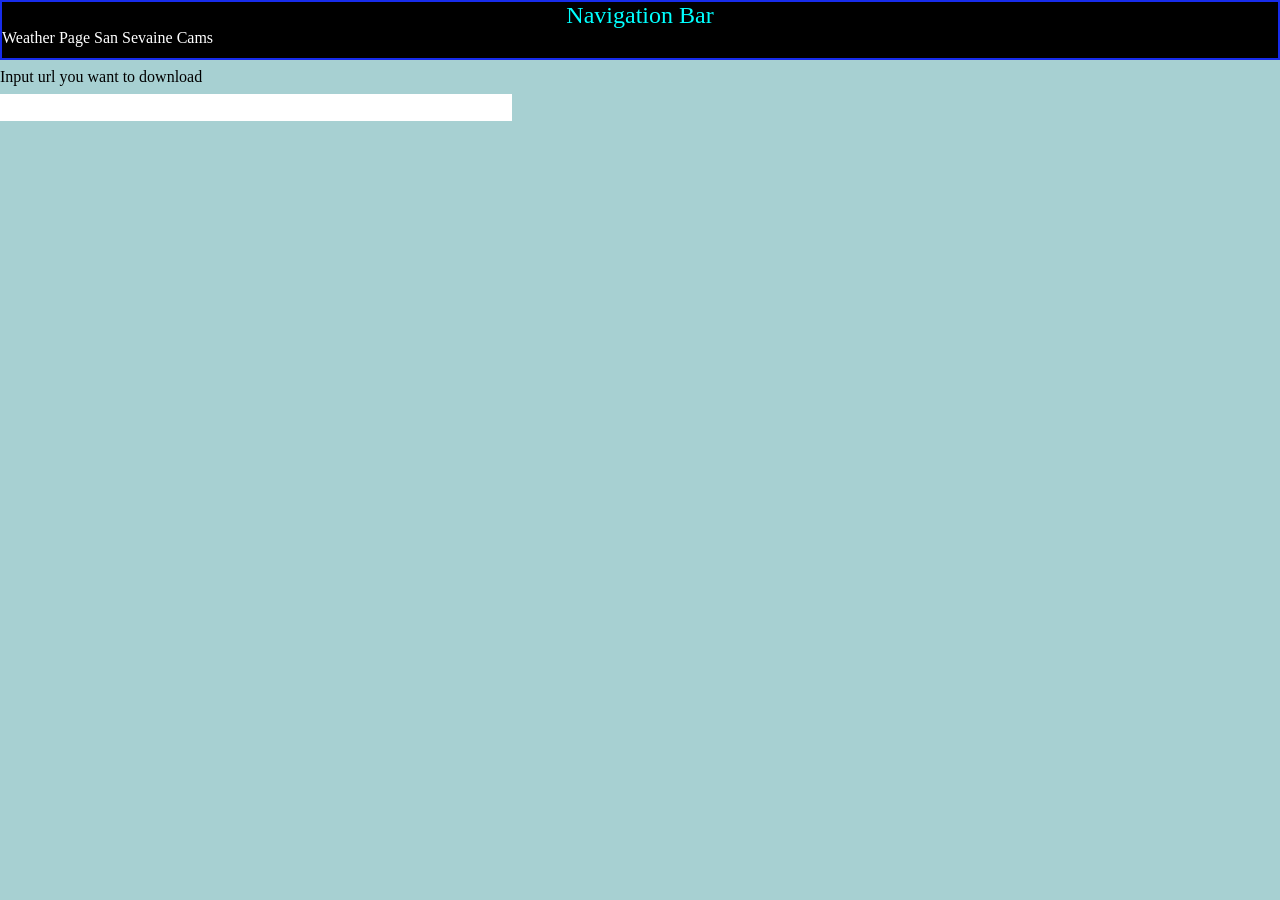
<file: index.html>
<!doctype html>
<html lang="en">
  <head>
    <meta charset="UTF-8" />
    <meta name="viewport" content="width=device-width, initial-scale=1.0" />
    <title>Main Page</title>
    <link rel="stylesheet" href="./css/index.css" />
  </head>
  <body>
    <nav id="navbar">
      <div>Navigation Bar</div>
      <a href="./html/WeatherPage.html">Weather Page</a>
      <a href="./html/lytleCreekCams.html">San Sevaine Cams</a>
    </nav>
    <script type="module" src="./js/index.js" defer></script>
    
      <label for="">Input url you want to download</label>
      <input type="text" />
    
  </body>
</html>
</file>
<file: css/index.css>
* {
  box-sizing: border-box;
  margin: 0px;
  border: 0px;
  padding: 0px;
}
body {
  height: 100vh;
  width: 100vw;
  background-color: rgb(167, 208, 210);
}

nav {
  width: 100vw;
  height: 60px;
  border: 2px solid rgb(23, 44, 235);
  background-color: black;
}
nav div {
  color: white;
  height: auto;
  text-align: center;
  font-size: 1.5em;
  color: aqua;
}
nav a {
  height: auto;
  text-decoration: none;
  color: white;
}
input,label {

  display:block;
}
label {

margin-top: .5em;
margin-bottom: .5em;

}
input {
width:40%;
  height:2em;
}
</file>
